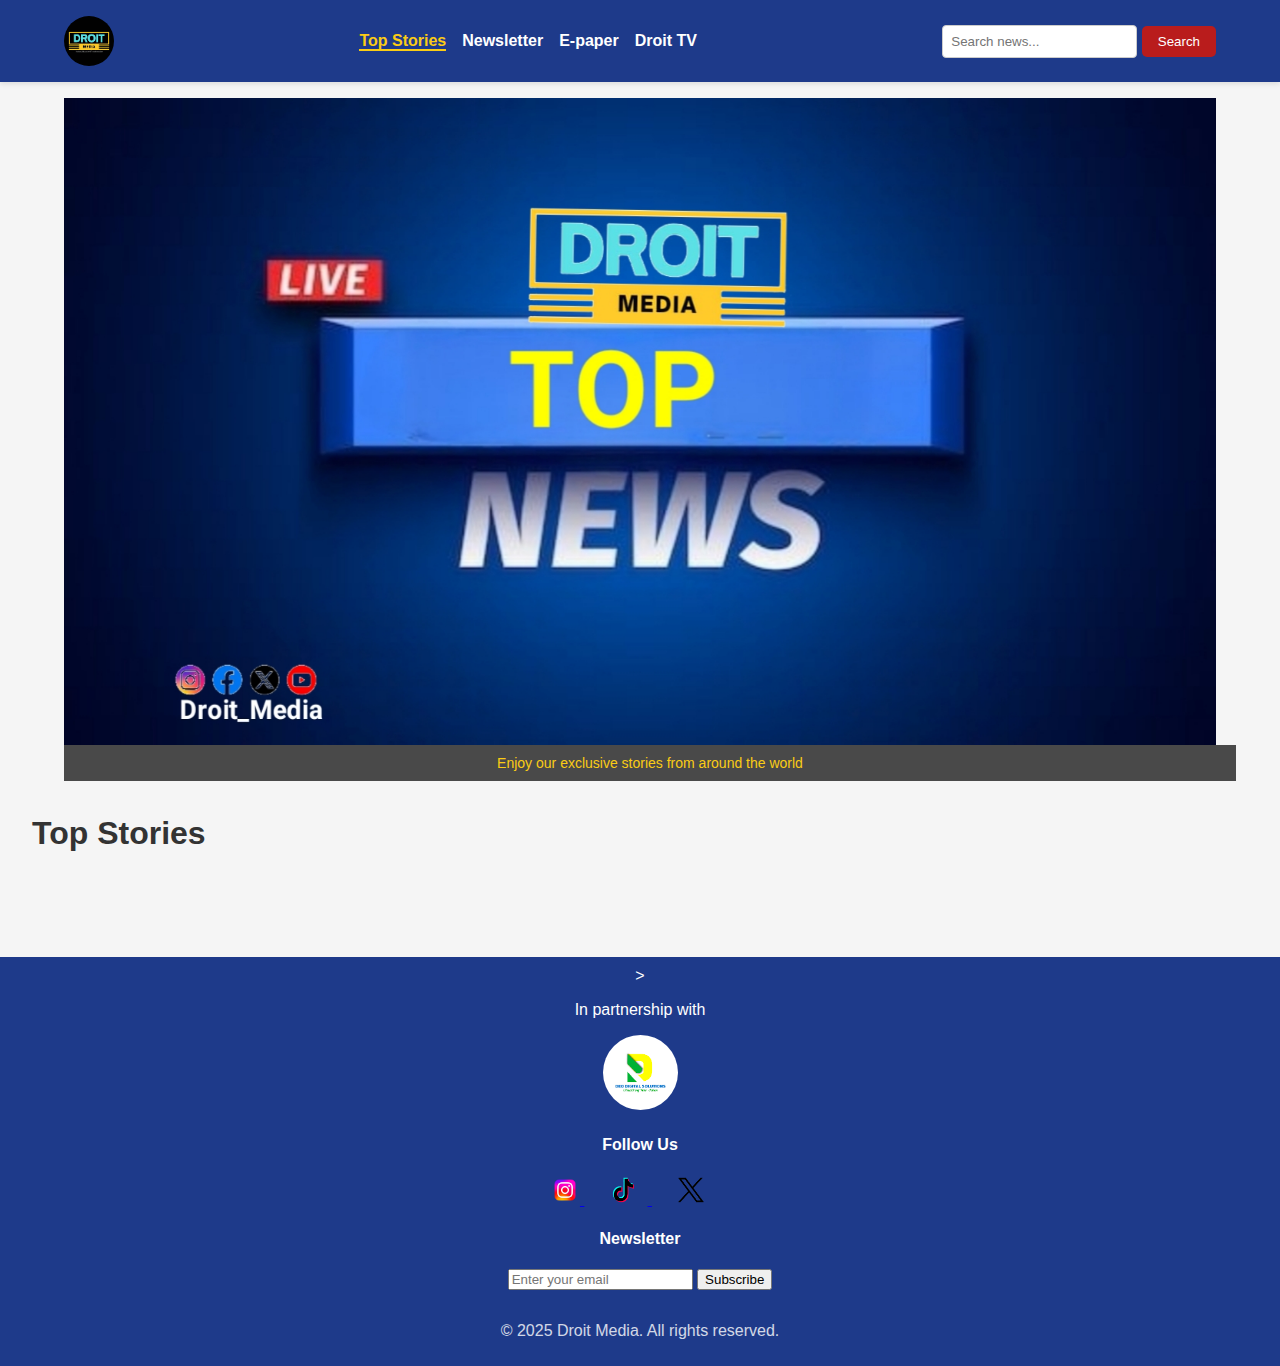
<file: index.html>
<!DOCTYPE html>
<html lang="en">
<head>
<!-- Favicon for Browser Tab -->
<link rel="icon" href="https://droit-media.vercel.app/logo.jpeg" type="image/png">

  <meta charset="UTF-8">
  <meta name="viewport" content="width=device-width, initial-scale=1.0">
  <title>Droit Media - Top Stories</title>
  <link rel="stylesheet" href="styles.css">
<header>
  <div class="logo">
    <img src="logo.jpeg" alt="Droit Media Logo">
  </div>
  <nav>
    <ul>
      <li><a href="index.html" class="active">Top Stories</a></li>
      <li><a href="newsletter.html">Newsletter</a></li>
      <li><a href="epaper.html">E-paper</a></li>
      <li><a href="droit-tv.html">Droit TV</a></li>
    </ul>
  </nav>
  <div class="search-bar">
    <input type="text" id="search-input" placeholder="Search news...">
    <button id="search-btn">Search</button>
  </div>
</header>

<section class="hero">
  <div class="slider">
    <div class="slide">
      <img src="welcome (1).jpg" alt="Breaking News">
      <div class="slide-text">Enjoy our exclusive stories from around the world</div>
    </div>
  </div>
</section>

<main>
  <!-- Top Stories Section -->
  <section class="top-stories">
    <h1>Top Stories</h1>
    <div class="stories-grid" id="news-container">
      <!-- Stories will be loaded here -->
    </div>
  </section>
  <style>
    /* Top Stories Section */
.top-stories {
  padding: 2rem;
}

.stories-grid {
  display: grid;
  grid-template-columns: repeat(4, 1fr);
  gap: 1rem;
  padding: 1rem;
  max-width: 1200px;
  margin: auto;
}

/* News Card */
.news-card {
  background:#1E3A8A;
  border-radius: 8px;
  box-shadow: 0 2px 5px rgba(0, 0, 0, 0.1);
  overflow: hidden;
  text-align: left;
}

.news-card img {
  width: 100%;
  height: 180px;
  object-fit: cover;
}

.news-card h3 {
  padding: 1rem;
  margin: 0;
  font-size: 1rem;
}

.news-card p {
  padding: 0 1rem 1rem;
  color: #666;
}

.read-more {
  display: block;
  padding: 0.5rem;
  background:white;
  color: #1E3A8A;
  text-decoration: none;
  text-align: center;
  font-weight: bold;
}

/* Footer */
footer {
  background: #1E3A8A;
  padding: 10px;
  margin-top: 20px;
  color: white;
}

/* Responsive Design */
@media (max-width: 1024px) {
  .stories-grid {
    grid-template-columns: repeat(2, 1fr);
  }
}

@media (max-width: 768px) {
  .stories-grid {
    grid-template-columns: repeat(1, 1fr);
  }
}
  </style>
</main>

<footer>
  ><div class="partnership">
    <p>In partnership with</p>
    <a href="https://deo-digital-solutions.vercel.app/" target="_blank">
      <img src="deo.png" alt="DEO">
    </a>
  </div>
  <div class="footer-content">
    <div class="footer-section">
      <ul>
      
      </ul>
    </div>
    <div class="footer-section">
      <h4>Follow Us</h4>
      <div class="social-icons">
        <a href="https://www.instagram.com/droit_media/" target="_blank">
          <img src="instagram.png" alt="Instagram">
        </a>
        <a href="https://www.tiktok.com/@droitmedia" target="_blank">
          <img src="tiktok.png" alt="WhatsApp">
        </a>
        <a href="https://x.com/droit_media" target="_blank">
          <img src="x.png" alt="X (Twitter)">
        </a>
      </div>
    </div>
    <div class="footer-section">
      <h4>Newsletter</h4>
      <input type="email" placeholder="Enter your email">
      <button>Subscribe</button>
    </div>
  </div>
  <p class="copyright">© 2025 Droit Media. All rights reserved.</p>
</footer>

<script>
// Fetch and display the top three Blogger posts
function fetchBloggerPosts(limit = 3) {
  const feedUrl = 'https://droitmedia7.blogspot.com/feeds/posts/default';

  // Fetching the RSS feed data from the API
  fetch(`https://api.rss2json.com/v1/api.json?rss_url=${encodeURIComponent(feedUrl)}`)
    .then(response => {
      if (!response.ok) {
        throw new Error('Network response was not ok');
      }
      return response.json();
    })
    .then(data => {
      console.log('Fetched Data:', data); // Log the full data for debugging

      // Check if items exist
      if (!data.items || data.items.length === 0) {
        console.error('No posts found in the RSS feed');
        return;
      }

      // Get the top three posts
      const posts = data.items.slice(0, limit);
      const newsContainer = document.getElementById('news-container');

      // Clear existing content
      newsContainer.innerHTML = '';

      posts.forEach(post => {
        const newsCard = document.createElement('article');
        newsCard.classList.add('news-card');

        // Check for post image and description, set defaults if missing
        const postImage = post.thumbnail || 'https://via.placeholder.com/600x400?text=No+Image';
        const postDescription = post.description ? post.description.substring(0, 100) + '...' : 'No description available.';

        // Fill the news card with the post data
        newsCard.innerHTML = `
          <img src="${postImage}" alt="${post.title}">
          <h3>${post.title}</h3>
          <p>${postDescription}</p>
          <a href="${post.link}" class="read-more" target="_blank">Read More</a>
        `;

        newsContainer.appendChild(newsCard);
      });
    })
    .catch(error => {
      console.error('Error fetching Blogger posts:', error);
      alert('An error occurred while fetching posts. Please try again later.');
    });
}

// Load the top three stories when the page is loaded
window.onload = function() {
  fetchBloggerPosts();
};
</script>
<!-- Back to Top Button -->
<button id="backToTop" class="back-to-top" title="Go to top">↑</button>

</body>
</html>
</file>
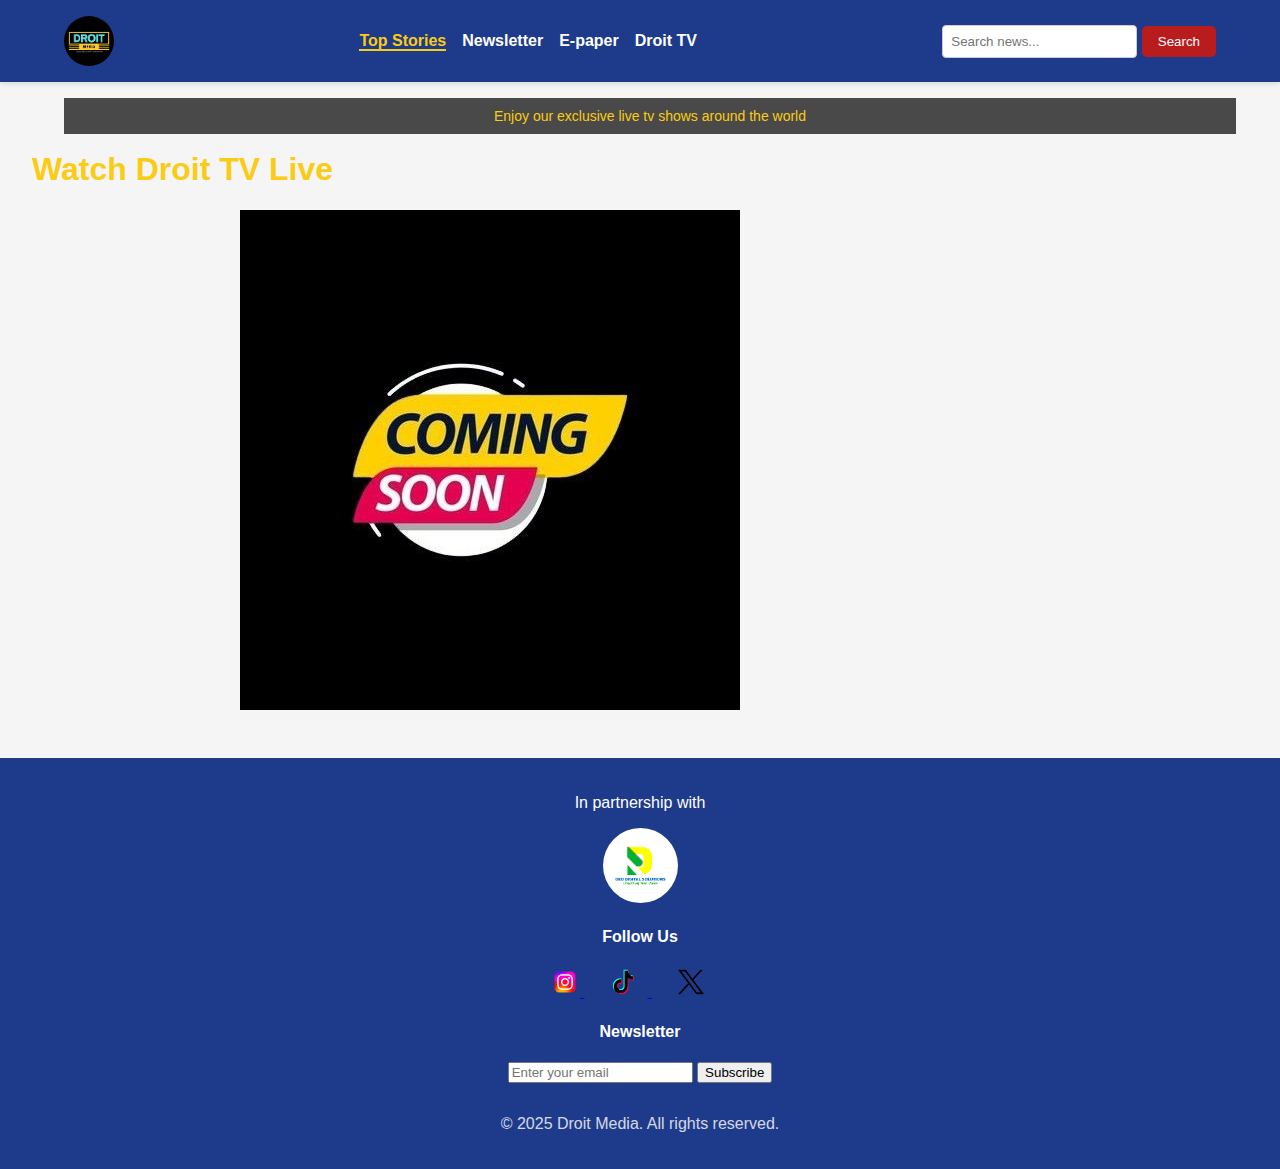
<file: droit-tv.html>
<!DOCTYPE html>
<html lang="en">
<head>
  <meta name="google-adsense-account" content="ca-pub-1722630602604995">
  <script async src="https://pagead2.googlesyndication.com/pagead/js/adsbygoogle.js?client=ca-pub-1722630602604995"
     crossorigin="anonymous"></script>
  <!-- Google tag (gtag.js) -->
<script async src="https://www.googletagmanager.com/gtag/js?id=G-W44M5C3CC2"></script>
<script>
  window.dataLayer = window.dataLayer || [];
  function gtag(){dataLayer.push(arguments);}
  gtag('js', new Date());

  gtag('config', 'G-W44M5C3CC2');
</script>
  <link rel="icon" href="https://droit-media.vercel.app/logo.jpeg" type="image/png">
  <meta charset="UTF-8">
  <meta name="viewport" content="width=device-width, initial-scale=1.0">
  <title>Droit Media - Top Stories</title>
  <link rel="stylesheet" href="styles.css">
</head>
<body>
  <!-- Header -->
  <header>
    <div class="logo">
      <img src="logo.jpeg" alt="Droit Media Logo">
    </div>
    <nav>
      <ul>
        <li><a href="index.html" class="active">Top Stories</a></li>
        <li><a href="newsletter.html">Newsletter</a></li>
        <li><a href="epaper.html">E-paper</a></li>
        <li><a href="droit-tv.html">Droit TV</a></li>
      </ul>
    </nav>

    <!-- Search Bar -->
    <div class="search-bar">
      <input type="text" id="search-input" placeholder="Search news...">
      <button id="search-btn">Search</button>
    </div>
  </header>

  <!-- Hero Section (Breaking News) -->
  <section class="hero">
    <div class="slider">
      <div class="slide">
        <div class="slide-text">Enjoy our exclusive live tv shows around the world</div>
      </div>
    </div>
  </section>
  <main>
    <!-- Live TV Section -->
  <section class="live-tv">
    <h1>Watch Droit TV Live</h1>
    <div class="video-container">
      <!-- YouTube Live Stream -->
      <iframe 
        id="live-stream"
        src="https://youtube.com/@droitmedia?si=ar1BMukdK0Tpci6i" 
        title="Droit TV Live Stream" 
        frameborder="0" 
        allowfullscreen
        onerror="showFallbackImage()">
      </iframe>
      <!-- Fallback Image -->
      <img id="fallback-image" src="soon.jpeg" alt="Live stream not available" style="display: none;">
    </div>
  <script>
    // Function to show fallback image when stream is not available
    function showFallbackImage() {
        document.getElementById('fallback-image').style.display = 'block';
        document.getElementById('live-stream').style.display = 'none';
    }

    // Optionally, hide the fallback image if the stream becomes live again
    function checkLiveStatus() {
        const iframe = document.getElementById('live-stream');
        const iframeSrc = iframe.src;

        fetch(`https://www.youtube.com/oembed?url=${iframeSrc}&format=json`)
            .then(response => response.json())
            .then(data => {
                if (data && data.status === "active") {
                    document.getElementById('fallback-image').style.display = 'none';
                    iframe.style.display = 'block';
                }
            }).catch(() => {
                showFallbackImage();
            });
    }

    // Check the live stream status periodically
    setInterval(checkLiveStatus, 5000);

    // Initial check
    checkLiveStatus();
  </script>

</main>
  <!-- Footer -->
  <footer>
    <div class="partnership">
      <p>In partnership with</p>
      <a href="https://deo-digital-solutions.vercel.app/" target="_blank">
        <img src="deo.png" alt="DEO">
      </a>
    </div>
    <div class="footer-content">
      <div class="footer-section">
        <ul>
        
        </ul>
      </div>
      <div class="footer-section">
        <h4>Follow Us</h4>
        <div class="social-icons">
          <a href="https://www.instagram.com/droit_media/" target="_blank">
            <img src="instagram.png" alt="Instagram">
          </a>
          <a href="https://www.tiktok.com/@droitmedia" target="_blank">
            <img src="tiktok.png" alt="WhatsApp">
          </a>
          <a href="https://x.com/droit_media" target="_blank">
            <img src="x.png" alt="X (Twitter)">
          </a>
        </div>
      </div>
      <div class="footer-section">
        <h4>Newsletter</h4>
        <input type="email" placeholder="Enter your email">
        <button>Subscribe</button>
      </div>
    </div>
    <p class="copyright">© 2025 Droit Media. All rights reserved.</p>
  </footer>

</body>
</html>
</file>
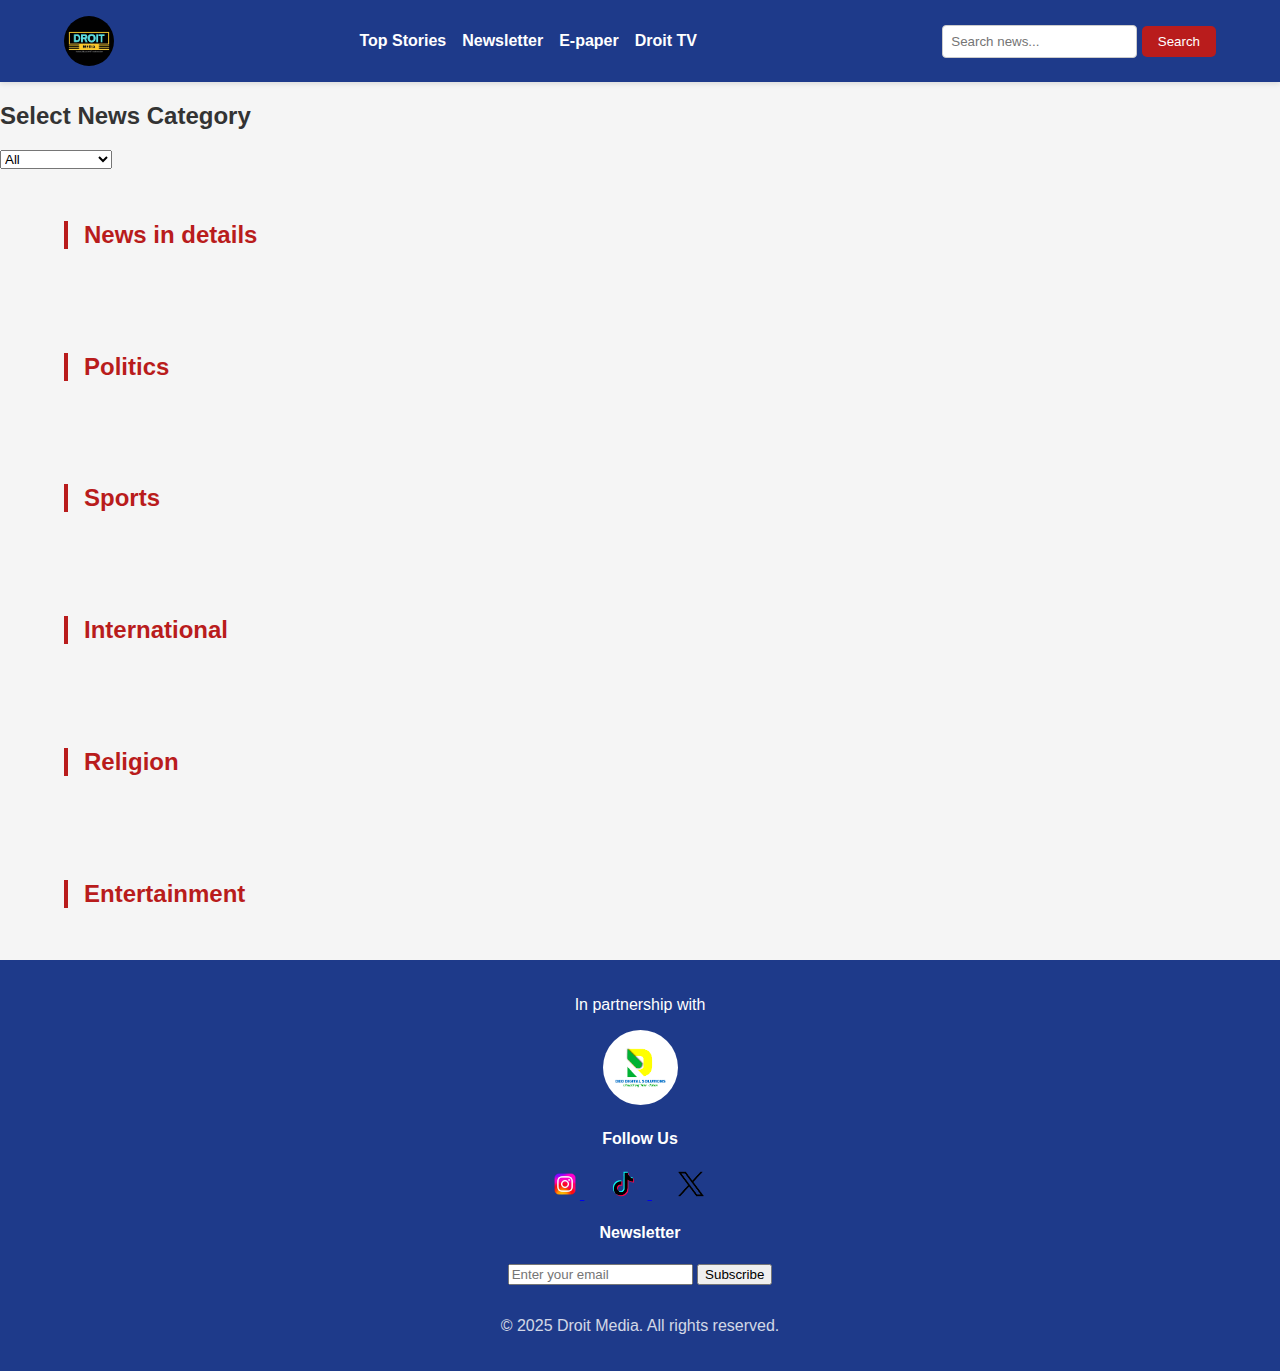
<file: newsletter.html>
<!DOCTYPE html>
<html lang="en">
<head>
  <!-- Google tag (gtag.js) -->
<script async src="https://www.googletagmanager.com/gtag/js?id=G-W44M5C3CC2"></script>
<script>
  window.dataLayer = window.dataLayer || [];
  function gtag(){dataLayer.push(arguments);}
  gtag('js', new Date());

  gtag('config', 'G-W44M5C3CC2');
</script>
  <link rel="icon" href="https://droit-media.vercel.app/logo.jpeg" type="image/png">
  <meta charset="UTF-8">
  <meta name="viewport" content="width=device-width, initial-scale=1.0">
  <title>Twice - Top Stories</title>
  <link rel="stylesheet" href="styles.css">
  <style>
    @media (max-width: 768px) {
      .dropdown { display: none; }
    }
  </style>
</head>
<body>
  <!-- Header -->
  <header>
    <div class="logo">
      <img src="logo.jpeg" alt="Twice Logo">
    </div>
    <nav>
      <ul>
        <li><a href="index.html">Top Stories</a></li>
        <li>
          <a href="newsletter.html">Newsletter</a>
          <div class="dropdown" id="categoryDropdown">
            <a href="#breaking-news">Breaking News</a>
            <a href="#politics">Politics</a>
            <a href="#sports">Sports</a>
            <a href="#international">International</a>
            <a href="#religion">Religion</a>
          </div>
        </li>
        <li><a href="epaper.html">E-paper</a></li>
        <li><a href="droit-tv.html">Droit TV</a></li>
      </ul>
    </nav>
    <script>
      // Toggle dropdown visibility on small screens
      function toggleDropdown() {
        const dropdown = document.getElementById('categoryDropdown');
        dropdown.classList.toggle('open');
      }
    </script>
    <!-- Search Bar -->
    <div class="search-bar">
      <input type="text" id="search-input" placeholder="Search news...">
      <button id="search-btn">Search</button>
    </div>
  </header>

  <!-- News Categories -->
  <main>
    <section class="category-selection">
      <h2>Select News Category</h2>
      <select id="news-category" onchange="filterNewsByCategory()">
        <option value="all">All</option>
        <option value="breaking-news">Breaking News</option>
        <option value="politics">Politics</option>
        <option value="sports">Sports</option>
        <option value="international">International</option>
        <option value="religion">Religion</option>
        <option value="entertainment">Entertainment</option>
      </select>
    </section>

    <section id="breaking-news" class="news-grid">
      <h2 class="section-title">News in details</h2>
      <div class="grid-container"></div>
    </section>

    <section id="politics" class="news-grid">
      <h2 class="section-title">Politics</h2>
      <div class="grid-container"></div>
    </section>

    <section id="sports" class="news-grid">
      <h2 class="section-title">Sports</h2>
      <div class="grid-container"></div>
    </section>

    <section id="international" class="news-grid">
      <h2 class="section-title">International</h2>
      <div class="grid-container"></div>
    </section>

    <section id="religion" class="news-grid">
      <h2 class="section-title">Religion</h2>
      <div class="grid-container"></div>
    </section>

    <section id="entertainment" class="news-grid">
      <h2 class="section-title">Entertainment</h2>
      <div class="grid-container"></div>
    </section>
  </main>

  <footer>
    <div class="partnership">
      <p>In partnership with</p>
      <a href="https://deo-digital-solutions.vercel.app/" target="_blank">
        <img src="deo.png" alt="DEO">
      </a>
    </div>
    <div class="footer-content">
      <div class="footer-section">
        <ul>
          <!-- Add footer links here -->
        </ul>
      </div>
      <div class="footer-section">
        <h4>Follow Us</h4>
        <div class="social-icons">
          <a href="https://www.instagram.com/droit_media/" target="_blank">
            <img src="instagram.png" alt="Instagram">
          </a>
          <a href="https://www.tiktok.com/@droitmedia" target="_blank">
            <img src="tiktok.png" alt="WhatsApp">
          </a>
          <a href="https://x.com/droit_media" target="_blank">
            <img src="x.png" alt="X (Twitter)">
          </a>
        </div>
      </div>
      <div class="footer-section">
        <h4>Newsletter</h4>
        <input type="email" placeholder="Enter your email">
        <button>Subscribe</button>
      </div>
    </div>
    <p class="copyright">© 2025 Droit Media. All rights reserved.</p>
  </footer>

  <script>
    // Fetch and categorize Blogger posts
    function fetchBloggerPosts(limit = 50) {
      const feedUrl = 'https://droitmedia7.blogspot.com/feeds/posts/default';

      fetch(`https://api.rss2json.com/v1/api.json?rss_url=${encodeURIComponent(feedUrl)}`)
        .then(response => response.json())
        .then(data => {
          if (!data.items || data.items.length === 0) return;

          const categories = {
            'breaking-news': ['breaking', 'urgent'],
            'politics': ['politics', 'government', 'election'],
            'sports': ['sports', 'game', 'match'],
            'international': ['world', 'international'],
            'religion': ['religion', 'faith'],
            'entertainment': ['entertainment', 'celebrity', 'movie', 'music']
          };

          function categorizePost(post) {
            for (const [category, keywords] of Object.entries(categories)) {
              if (keywords.some(keyword => post.title.toLowerCase().includes(keyword))) {
                return category;
              }
            }
            return 'breaking-news';
          }

          const fiveDaysAgo = new Date();
          fiveDaysAgo.setDate(fiveDaysAgo.getDate() - 5);

          data.items.slice(0, limit).forEach(post => {
            const postDate = new Date(post.pubDate);
            if (postDate < fiveDaysAgo) return;

            const category = categorizePost(post);
            const container = document.querySelector(`#${category} .grid-container`);
            const postImage = post.thumbnail || 'https://via.placeholder.com/600x400?text=No+Image';

            const newsCard = `
              <article class="news-card">
                <img src="${postImage}" alt="${post.title}">
                <h3>${post.title}</h3>
                <p>${post.description ? post.description.substring(0, 100) + '...' : 'No description available.'}</p>
                <a href="${post.link}" class="read-more" target="_blank">Read More</a>
              </article>
            `;

            container.innerHTML += newsCard;
          });
        })
        .catch(error => console.error('Error fetching Blogger posts:', error));
    }

    window.onload = () => fetchBloggerPosts();

    // Filter news by category
    function filterNewsByCategory() {
      const selectedCategory = document.getElementById('news-category').value;
      const sections = document.querySelectorAll('.news-grid');

      sections.forEach(section => {
        if (selectedCategory === 'all' || section.id === selectedCategory) {
          section.style.display = 'block';
        } else {
          section.style.display = 'none';
        }
      });
    }
  </script>
  <script>
    // Back to Top Button Logic
    const backToTopBtn = document.getElementById('backToTop');

    // Show button when user scrolls down
    window.addEventListener('scroll', () => {
      if (window.scrollY > 300) {
        backToTopBtn.style.display = 'block';
      } else {
        backToTopBtn.style.display = 'none';
      }
    });

    // Scroll to the top when clicked
    backToTopBtn.addEventListener('click', () => {
      window.scrollTo({
        top: 0,
        behavior: 'smooth'
      });
    });
  </script>
  <!-- Back to Top Button -->
  <button id="backToTop" class="back-to-top" title="Go to top">↑</button>

</body>
</html>
</file>
<file: styles.css>
/* General Styles */
body {
  font-family: 'Poppins', sans-serif;
  margin: 0;
  background: #F5F5F5;
  color: #333;
}

/* Header Styles */
header {
  display: flex;
  justify-content: space-between;
  align-items: center;
  padding: 1rem 5%;
  background: #1E3A8A; /* Navy Blue */
  box-shadow: 0 2px 5px rgba(0,0,0,0.1);
}

.logo img {
  height: 50px;
  border-radius: 50%;
  object-fit: cover;
  display: block;
}

nav ul {
  list-style: none;
  display: flex;
  gap: 1rem;
  margin: 0;
  padding: 0;
}

nav a {
  text-decoration: none;
  color: white;
  font-weight: 600;
  transition: color 0.3s;
}

nav a.active {
  color: #FACC15; /* Golden Yellow */
  border-bottom: 2px solid #FACC15;
}

.search-bar input {
  padding: 0.5rem;
  border: 1px solid #ccc;
  border-radius: 4px;
}

.search-bar button {
  background-color: #B91C1C; /* Deep Red */
  color: white;
  border: none;
  padding: 0.5rem 1rem;
  border-radius: 5px;
  cursor: pointer;
}

.search-bar button:hover {
  background-color: #8A1C1C;
}

/* Hero Section */
.hero {
  position: relative;
  margin: 1rem 5%;
}

.slide img {
  width: 100%;
  height: 100%;
  object-fit: contain;
  display: block;
  margin: auto;
}

.slide-text {
  position: absolute;
  bottom: 0;
  left: 0;
  width: 100%;
  background: rgba(0, 0, 0, 0.7);
  color: #FACC15;
  text-align: center;
  padding: 10px;
  font-size: 14px;
  transform: translateY(100%);
  transition: transform 0.5s ease-in-out;
}
/* Dropdown Styles */
.dropdown {
  display: none; /* Hide dropdown initially */
  position: absolute;
  left: 0;
  top: 40px;
  background: #fff;
  box-shadow: 0 4px 8px rgba(0, 0, 0, 0.1);
  border-radius: 8px;
  overflow: hidden;
  z-index: 10;
}

.dropdown a {
  padding: 10px 20px;
  display: block;
  color: #555;
}

.dropdown a:hover {
  background: #f8f8f8;
}

/* Show dropdown on hover for larger screens */
nav ul li:hover .dropdown {
  display: block;
}

/* Mobile Menu Button */
.menu-toggle {
  display: none;
  cursor: pointer;
  padding: 10px 20px;
  background: #333;
  color: white;
  border-radius: 5px;
}

.image-container:hover .slide-text {
  transform: translateY(0);
}

/* News Grid */
.news-grid {
  padding: 2rem 5%;
}

.section-title {
  color: #B91C1C;
  border-left: 4px solid #B91C1C;
  padding-left: 1rem;
}

.grid-container {
  display: grid;
  grid-template-columns: repeat(auto-fit, minmax(300px, 1fr));
  gap: 2rem;
  margin-top: 1rem;
}

.news-card {
  background: white;
  border-radius: 8px;
  box-shadow: 0 2px 5px rgba(0,0,0,0.1);
  overflow: hidden;
}

.news-card img {
  width: 100%;
  height: 200px;
  object-fit: cover;
}

.news-card h3 {
  padding: 1rem;
  margin: 0;
}

.news-card p {
  padding: 0 1rem 1rem;
  color: #666;
}

.read-more {
  display: inline-block;
  padding: 0.5rem 1rem;
  background: #1E3A8A;
  color: white;
  text-decoration: none;
  margin: 1rem;
  border-radius: 4px;
}

.read-more:hover {
  background: #F97316;
}

.social-icons a {
  margin-right: 15px;
}

.social-icons img {
  height: 30px;
  border-radius: 50%;
  object-fit: cover;
}

.social-icons img:hover {
  transform: scale(1.1);
}

/* Footer */
footer {
  background-color: #1E3A8A;
  color: white;
  padding: 20px;
  text-align: center;
}

footer .footer-links ul {
  list-style: none;
  padding: 0;
  display: flex;
  justify-content: center;
  gap: 20px;
}

footer .footer-links ul li a {
  color: white;
  text-decoration: none;
}

.partnership img {
  height: 75px;
  border-radius: 50%;
  object-fit: cover;
}

footer .newsletter input {
  padding: 5px;
  border: none;
  border-radius: 5px;
}

footer .newsletter button {
  padding: 5px 10px;
  background-color: #B91C1C;
  color: white;
  border: none;
  border-radius: 5px;
  cursor: pointer;
}
/* Live TV Section */
.live-tv {
  padding: 2rem;
}

.live-tv h1 {
  color: #FACC15;
}

.video-container {
  max-width: 800px;
  margin: 1rem auto;
  position: relative;
}

.video-container iframe {
  width: 100%;
  height: 450px;
  border-radius: 10px;
  box-shadow: 0 5px 15px rgba(255, 255, 255, 0.2);
}

.copyright {
  text-align: center;
  margin-top: 2rem;
  opacity: 0.8;
}
/* E-Paper Section */
.epaper {
  padding: 2rem;
}

.pdf-container {
  max-width: 800px;
  margin: 1rem auto;
  background: #fff;
  box-shadow: 0 5px 10px rgba(0, 0, 0, 0.1);
  padding: 10px;
  border-radius: 10px;
}

#pdf-viewer {
  width: 100%;
}

/* Download Button */
.download-section {
  margin-top: 1rem;
}

.download-btn {
  display: inline-block;
  padding: 0.7rem 1.5rem;
  background: #FACC15;
  color: #1E3A8A;
  font-weight: bold;
  text-decoration: none;
  border-radius: 5px;
  transition: background 0.3s;
}

.download-btn:hover {
  background: #d4a507;
}
/* Mobile Responsive */
@media (max-width: 768px) {
  header {
    flex-direction: column;
    gap: 1rem;
  }

  .grid-container {
    grid-template-columns: 1fr;
  }
}
.editor-card {
  display: flex;
  align-items: center;
  gap: 15px;
  padding: 10px;
  border: 1px solid #ddd;
  border-radius: 10px;
  margin-bottom: 20px;
}

.editor-card img {
  width: 60px;
  height: 60px;
  border-radius: 50%;
}

.editor-grid {
  display: grid;
  grid-template-columns: repeat(auto-fit, minmax(250px, 1fr));
  gap: 20px;
}
/* Back to Top Button Styles */
.back-to-top {
  position: fixed;
  bottom: 20px;
  right: 20px;
  padding: 10px 15px;
  font-size: 18px;
  background-color: #007BFF;
  color: white;
  border: none;
  border-radius: 50%;
  cursor: pointer;
  display: none; /* Hidden by default */
  z-index: 1000; /* Ensures it stays on top */
}

.back-to-top:hover {
  background-color: #0056b3;
}
</file>
